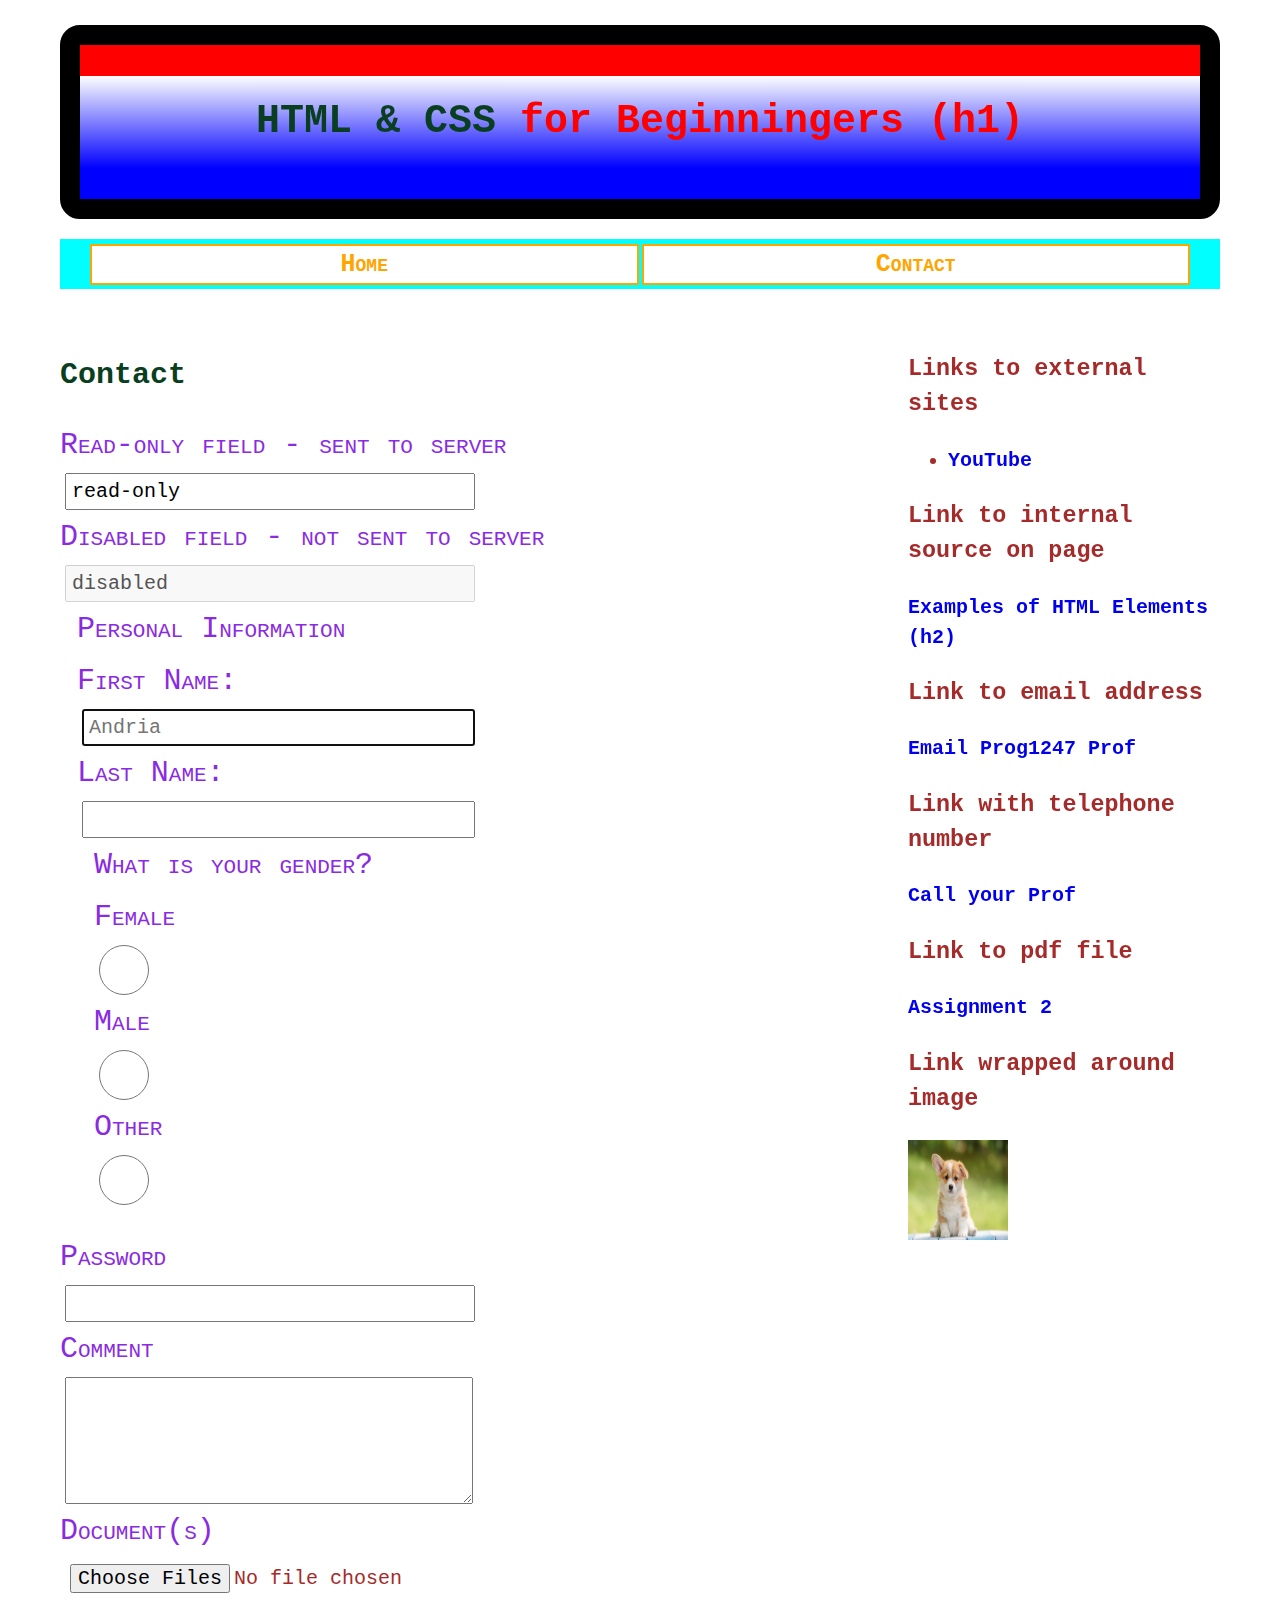
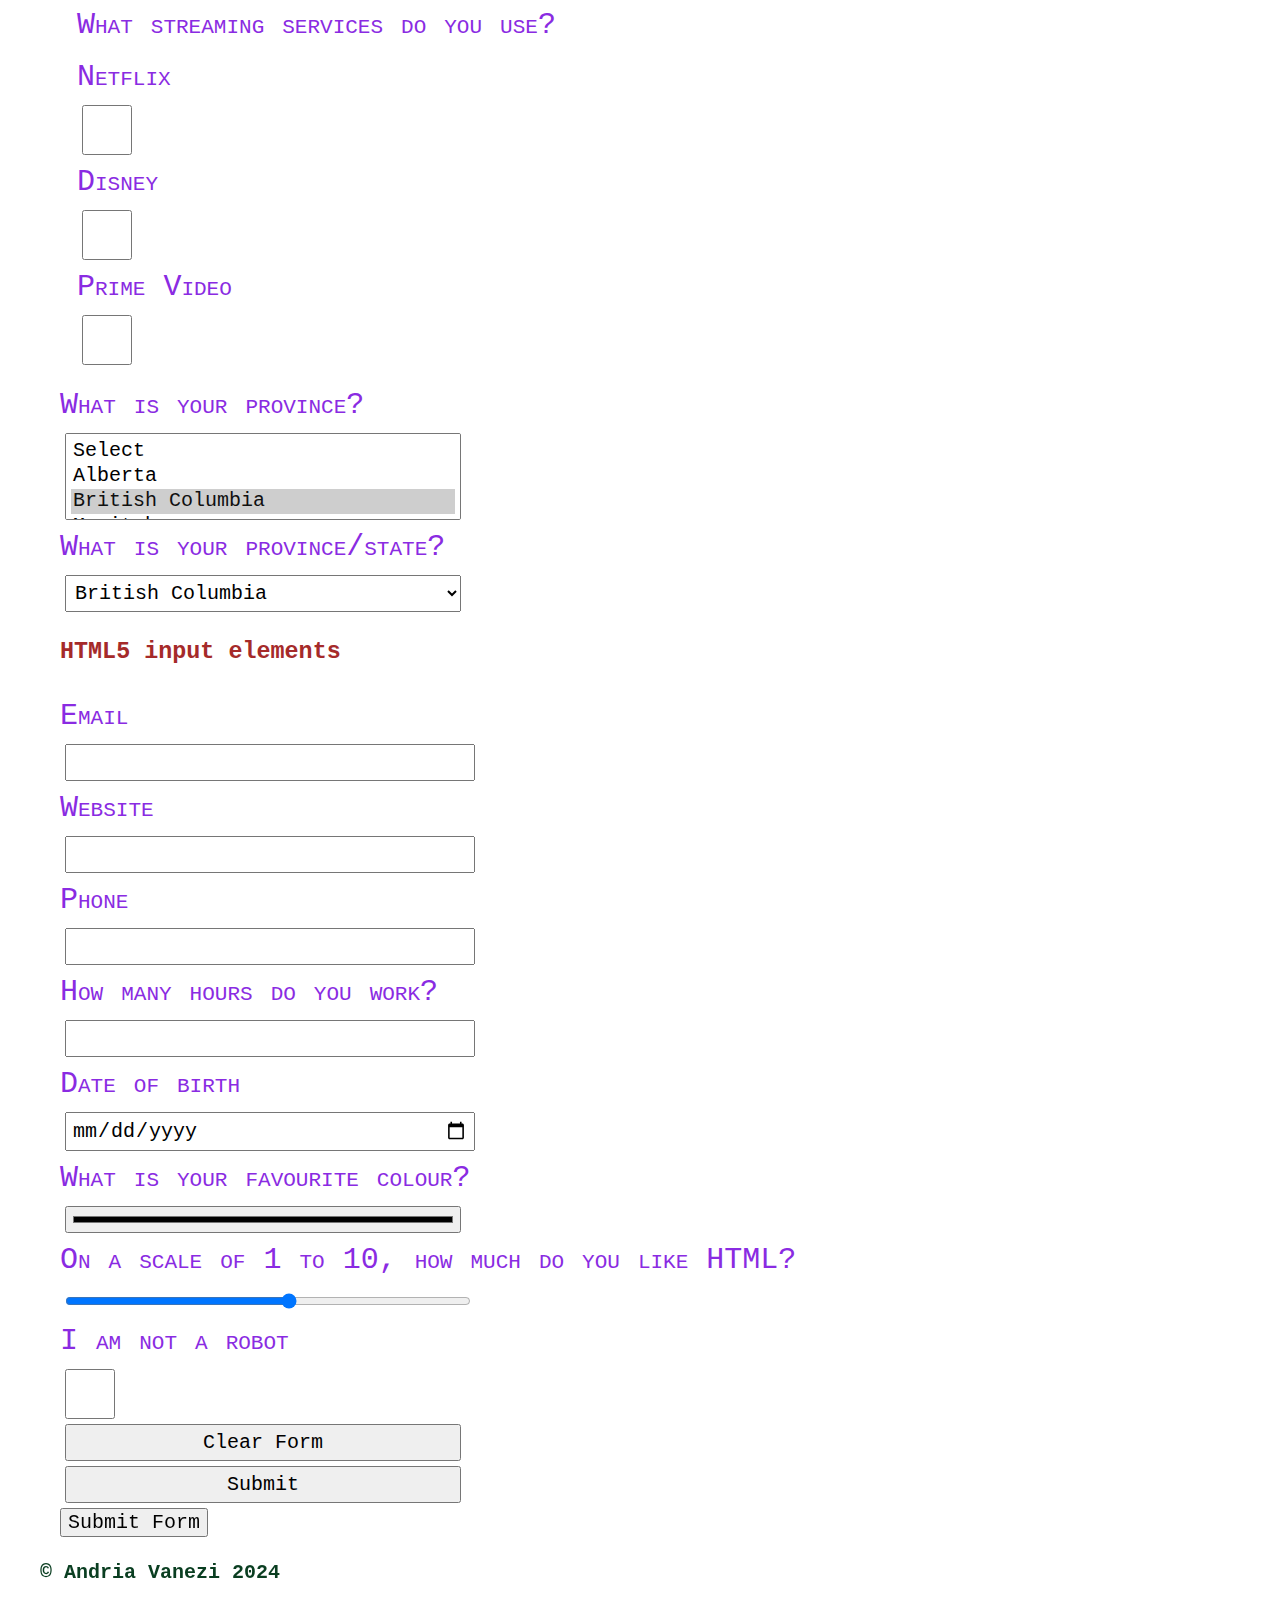
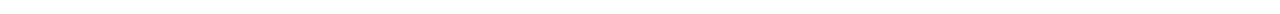
<file: contact.html>
<!--Andria Vanezi 122332255 -->
<!--Section 3 example 1-->
<!--this is the document type declaration-->
<!DOCTYPE html>
<!--This is the html element with the lang attribute specifies the language of the element's content is english-->
<html lang="en">
    <!--this is the head element-->
<head>
    <!--this is metadata defining character set-->
    <meta charset="UTF-8">
    <!--this metadata setting the viewport to make a website look good on all devices-->
    <!-- imporatnat for responsive design-->
    <meta name="viewport" content="width=device-width, initial-scale=1.0">
    <!--this metadata defining keywords for search engines-->
    <!-- imporatnat for SEO-->
    <meta name="keywords" content="html,css,web,development,elements,attributes">
    <!--this metadata Defining a description of the web page-->
    <!-- imporatnat for SEO-->
    <meta name="description" content="This website is about the basics of HTML and CSS.">
   
   <!--This is embedded css applied before the external css-->
   <style>
        /*h1 element selector*/
        h1{
            color : darkblue; /* Set text color to dark blue */
        }
    </style>
   
    <!--link css files. CSS will be applied from top to bottom-->
    <link rel="stylesheet" href="css/normalize.css">
    <link rel="stylesheet" href="css/styles.css">
     <!--This is embedded css applied after the external css-->
     <style>
        /*h1 element selector*/
        h1{
            color : pink; /* Set text color to pink */
        }
   </style>
 
    <!--Define a title for your HTML document and a title in the browser toolbar-->
    <!-- imporatnat for SEO + Accessibility-->
    <title>HTML & CSS for Beginningers</title>    
</head>
<body >
    <!--this is the semantic header element that defines the body's header-->   
    <header>
        <!--this the most importmant heading element-->
        <!--this element has a class attribute-->
        <!--this element has an id  attribute-->
        <!--this is inline css for the h1 element-->
        <!--this is inline css for the h1 element-->
        <h1 id="header-heading" class="headings" style="color:red;">
            <!--This is a span element for inline grouping-->
            <span id="span-h">HTML & CSS</span> for Beginningers (h1) 

        </h1>
        
    </header>
    <nav>
        <ul>
            <li id="home-link"><a href="index.html">Home</a></li>
            <li id="contact-link"><a href="contact.html">Contact</a></li>
        </ul>
    </nav>
     <!--this is the semantic main element that defines the body's main--> 
    <main>
        <h2>Contact</h2>
        <form name="contact" id="contact" method="post" action="contact.php" autocomplete="off">
            <div>
                <label for="ro">Read-only field - sent to server</label>
                <input type="text" value="read-only" id="ro" name="ro" readonly>
                <label for="dis">Disabled field - not sent to server</label>
                <input type="text" value="disabled" id="dis" name="dis" disabled>
            </div>
            <fieldset>
                <legend>Personal Information</legend>
                <div>
                    <label for="firstname">First Name:</label>
                    <input type="text" id="firstname" name="firstname" autofocus placeholder="Andria" required>
                </div>
                <div>
                    <label for="lastname">Last Name:</label>
                    <input type="text" id="lastname" name="lastname" required>
                </div>
                <fieldset>
                    <legend>What is your gender?</legend>
                    <label for="female">Female</label>
                    <input type="radio" name="gender" id="female" value="female">
                    <label for="male">Male</label>
                    <input type="radio" name="gender" id="male" value="male">
                    <label for="other">Other</label>
                    <input type="radio" name="gender" id="other" value="other" >
              
                </fieldset>
            </fieldset>
            
            <div>
                <input type="hidden" value="" name="honeypot">
                <input type="hidden" value="location.js" name="location">
                <input type="hidden" value="12" name="userid">
            </div>
          
            <div>
                <label for="password">Password</label>
                <input type="password" id="password" name="password" size="12" maxlength="12">
            </div>
            <div>
                <label for="comment">Comment</label>
                <textarea name="comment" id="comment" rows="5" cols="50"></textarea>
            </div>
            <div>
                <label for="file">Document(s)</label>
                <input type="file" id="file" name="file" multiple>
            </div>
            <div>
             
                <fieldset>
                    <legend>What streaming services do you use?</legend>
                    <label for="netflix">Netflix</label>
                    <input type="checkbox" name="streaming" id="netflix" value="netflix" required>
                    <label for="disney">Disney</label>
                    <input type="checkbox" name="streaming" id="disney" value="disney">
                    <label for="prime">Prime Video</label>
                    <input type="checkbox" name="streaming" id="prime" value="prime">
                </fieldset>


               
            
            </div>
            <div>
                <label for="province">What is your province?</label>
                <select name="province" id="province" multiple size="3">
                    <option value="">Select</option>
                    <option value="AB">Alberta</option>
                    <option value="BC" selected>British Columbia</option>
                    <option value="MB">Manitoba</option>
                    <option value="NB">New Brunswich</option>

                </select>
            </div>
            <div>
                <label for="prov_stat">What is your province/state?</label>
                <select name="prov_stat" id="prov_stat">
                   
                    <optgroup label="Provinces">
                     
                        <option value="CAN1">Alberta</option>
                        <option value="CAN2" selected>British Columbia</option>
                        <option value="CAN3">Manitoba</option>
                        <option value="CAN4">New Brunswich</option>
                    </optgroup>
                    <optgroup label="States">
                        <option value="USA1">Alabama</option>
                        <option value="USA2">Alaska</option>
                        <option value="USA3">New York </option>

                    </optgroup>
                 

                </select>
            </div>
            <div>
                <h3>HTML5 input elements</h3>
                <label for="email">Email</label>
                <input type="email" name="email" id="email">
                <label for="website">Website</label>
                <input type="url" name="url" id="website">
                <label for="phone">Phone</label>
                <input type="tel" name="phone" id="phone">
                <label for="work">How many hours do you work?</label>
                <input type="number" name="work" id="work"  min="5" max="65" step="5">
                <label for="dob">Date of birth</label>
                <input type="date" id="dob" name="dob" name="dob" min="1981-05-05">
                <label for="colour">What is your favourite colour?</label>
                <input type="color" id="colour" name="colour">
                <label for="html">On a scale of 1 to 10, how much do you like HTML?</label>
                <input type="range" name="html" id="html" min="1" max="10" step="1">
            </div>

            <div>
                <label for="robot">I am not a robot</label>
                <input type="checkbox" id="robot" name="robot" value="True">
             
                <input type="reset" id="reset" name="reset" Value="Clear Form">
                <input type="submit" id="submit" name="submit" Value="Submit">
            </div>

          


            <div>
                <button type="submit">
                    Submit Form
                </button>
            </div>
          
       
        </form>
     

    </main> 
    <aside>
        <h3>Links to external sites

        </h3>
        <ul>
            <li><a href="https://www.youtube.com/" target="_blank">YouTube</a></li>
        </ul>
        <h3>Link to internal source on page</h3>
        <a href="#section1">Examples of HTML Elements (h2)</a>
        <h3>Link to email address</h3>
        <a href="mailto:avanezi@conestogac.on.ca">Email Prog1247 Prof</a>
        <h3>Link with telephone number </h3>
        <a href="tel:519-555-8787">Call your Prof</a>
        <h3>Link to pdf file</h3>
        <a href="pdf/Assignment 2 HTML CSS .pdf" target="_blank">Assignment 2</a>
        <h3>Link wrapped around image</h3>
        <a href="https://www.youtube.com/" title="Link to Youtube" target="_blank"><img src="images/puppy.jpg" width="100" height="100"></a>


    </aside>




    <!--this is the semantic footer element that defines the body's footer-->
   
    <footer>
        <p>&#169; Andria Vanezi 2024</p>

    </footer>


   


    

    
</body>
</html>
</file>
<file: css/styles.css>
/*Andria Vanezi 12334546*/
html{
    /* font shorthand 6 propteries  
        font-style - normal, italic, oblique
        font-variant - normal, small-caps
        font-weight normal - bold,  100 - 900
        font-size/line-height
        font-family

        ;Times, "Times New Roman", Georgia, serif
        "Lucida Console", Courier, monospace;
    */
    /*absolute units px*/
    font : italic small-caps bold 20px/1.5 Verdana, Arial, Helvetica, sans-serif ;
    font-variant : normal;
    font-style : normal;
    font-family : monospace;
    

     color : brown; /* Set text color to blue */
}
body{

    width : 100%; /*sets the width of the body % relative to parent element*/
    max-width : 1200px;/* sets the width of the body absolute units px*/
    margin : auto; /*margin set to auto for right and left center elemnts inside their parent*/
    padding : 0.25rem; /*rem relative to root element font size*/

  

}
/*named colour*/
/*6-HEX*/
p{
    color : #fa5f00;
}
/*3-HEX*/
h2{
    color: #fc9; /* same as #ffcc99 */
}
p{
   
    color: #b58; /* same as #bb5588 */
}
/*RGB red green blue*/
p{
    color : rgb(238, 130, 238);
}
/*RGBA alpha*/
p{
    color : rgba(255, 99, 71, 0.5);
}
/*HSL hue saturation lightness*/
p{
    color : hsl(147, 50%, 47%);
}
/*HSLA alpha*/
p{
    color : hsla(9, 100%, 64%, 0.6);
}

/*h1 element selector*/
h1{
    color : red !important; /* Set text color to red */
    text-align: center;/*center-align text*/

}
/*h1 element selector*/
h1{
    color : blue; /* Set text color to blue */
}
/*id selector*/
#main-heading{
    color : purple; /* Set text color to purple */
}
/*class selector*/
.headings{
    color : orange; /* Set text color to orange */
}
#video{
    font-size : 10px;/*parent element of the video and iframe*/
}
iframe, video{
  
    width : 50%;/*sets the width of the images and videos % relative to parent element*/
    height : 50%;/*sets the height of the images and videos % relative to parent element*/
    height : 10em; /*em relative to parent element font size*/
}
/*descendant selector*/
main p{
    color : blue;
}
/*child selector*/
section > p{
    color : purple;
}
/*General sibling selector*/
h2 ~ p{
    color : red;
}
/*Ajecent sibling selector*/
h2 + p{
    color : red;
}
/*multiple selector*/
h2, h6, #span-h, .red-p, footer p{

    color : hsl(146.5, 72.2%, 14.1%);

}
/*id selector - descendant selector*/
#section1 p{
    color : #866c3c;
}
/*type selector, child selector, class selector*/
main > .headings{
    color :rgb(238, 130, 238);
}

section {
    background-color:  hsla(147, 40%, 90%, 0.1); /*sets background color*/
}
section {
    background-color: rgba(252, 252, 252, 0.1); /*sets background color*/
}
section{ 
    background :hsl(147, 50%, 47%); /*sets background color*/
}

header{
    /*sets background color with a linear gradient */
    background-image: linear-gradient(red 20%, white 10%, blue 80%) !important;
   /* height : 20vh; 
    width : 20vw; */


    /******BOX MODEL*****/
    /********MARGINS****/
    margin-top : 1rem;
    margin-bottom : 1rem;
    
    margin-left : .5rem;
    margin-right : 1.5rem;
    margin : 1rem 1.5rem 1rem .5rem;
    margin : 1rem 1.5rem;
   
    margin : 1rem 1.5rem .5rem;
    margin : 1rem;
 /********PADDING****/
    padding-top : 1rem;
    padding-bottom : 1rem;
    padding-left : .5rem;
    padding-right : 1.5rem;
    padding : 1rem 1.5rem 1rem .5rem;
    padding : 1rem 1.5rem;
   
    padding : 1rem 1.5rem .5rem;
    padding : 1rem;
    /*****BORDERS******/
    border-style : dashed;
    border-bottom-style : solid;/*sets the styleof the border*/
    border-width : .25rem; /*sets the width of the border*/
    border-bottom-width: .5rem; /*sets the width of the border-bottom*/
    border-color :black; /*sets the color of the border*/
    border-top-color : white; /*sets the color of the border-top*/

    border : 1rem solid black;
    border-radius : 1rem;
   

}
.main-section-figure{
   
   border-radius : 1rem;
   text-align: center; /*center-align text*/
  

}
#relative-path-image{
    background-color: aliceblue;/*sets background color*/
    border : .25rem solid green; /*border shorthand property width, style colour  */
    color :green;
}
#absolute-path-image{
    background-color: aqua;/*sets background color*/
    border : .25rem solid blue; /*border shorthand property width, style colour  */
    color : blue;
}
.main-section-figure img{
    width : 80%;
    height : 90%;
    padding : .5rem;
    border-radius : 1rem; /*rounds the corners of the border*/
   
}
main {
    margin-top : 2rem;
   
}
#quote{
    
    border : .5rem solid #b58;
    /*Sets box shawdow*/
    box-shadow: 10px 10px 8px black;
    /*Specify a horizontal and a vertical shadow*/
    box-shadow: 10px 10px;
    box-shadow: 10px 10px lightblue;/* - colour*/
    box-shadow: 10px 10px 5px lightblue;/* - blur*/
    box-shadow: 10px 10px 5px 12px lightblue; /* spread radius of the shadow*/
    
}
a{
    text-decoration: none;
}
aside a:hover{
    color : green;
}
nav{
    background-color: aqua;
    padding: 0 1rem 2rem 1rem ;
    margin : 1rem;
    text-align: center;
}
nav ul{ /* applies these styles to all the child <ul> tags in <nav> */
  
    padding: 0.25rem ;
    margin: 0 0.25rem;   
  
    
}
nav ul li{
    list-style-type: none;
    border: 0.1rem solid orange;
    background-color: white;
    

}

nav ul li a{
    color:  orange;
    font-variant: small-caps;
    font-size: 1.25rem;
    background-color: #FFFFFF;
    display: block;   
    font-weight: bold;
    text-decoration: none;   
}
nav ul li a:hover { /* styles for the <a> in the sub menu on mouse over */
    color: white;
    background-color:orange;
    border: 0.1rem solid white;
}
#home-link{
    width : 49.5%;
    float : left;
}
#contact-link{
    width : 49.5%;
    float : right;
}
section ol li{
    list-style-type: lower-alpha;
    list-style-type: upper-alpha;
    list-style-type: lower-roman;
}
section ul li{
    list-style-type: circle;
    list-style-type: square;
}
main{
    padding : .5rem;
    margin : .5rem;
    width : 66%;
    float : left;
}
aside{
    padding : .5rem;
    margin : .5rem;
    width : 26%;
    float : right;
}

footer{
    clear : both;
}

table, th, td{
    border : 0.1rem solid black;
}

input, select, textarea{
    display :block;
    padding : .25rem;
    margin : 0.25rem;
    width : 50%;
}
input[type=radio]{
    width : 2.5rem;
    height : 2.5rem;
}
input[type=checkbox]{
    width : 2.5rem;
    height : 2.5rem;
}
fieldset{
    border: none;
}
label, legend{
    font-weight: 500;
    color : blueviolet;
    font-variant: small-caps;
    font-size : 1.5rem;
}

@media (max-width: 900px){
    html{
        font-size : 15px;
    }
    #contact-link{
        float: none;
        width : 100%
    }
    #home-link{
        float : none;
        width : 100%;
    }
}


@media (max-width: 600px){
    html{
        font-size : 12px;
    }
    #contact-link{
        float: none;
        width : 100%
    }
    #home-link{
        float : none;
        width : 100%;
    }
    main{
        float : none;
        width : 100%;
    }
    aside{
        float : none;
        width : 100%;
    }
}
</file>
